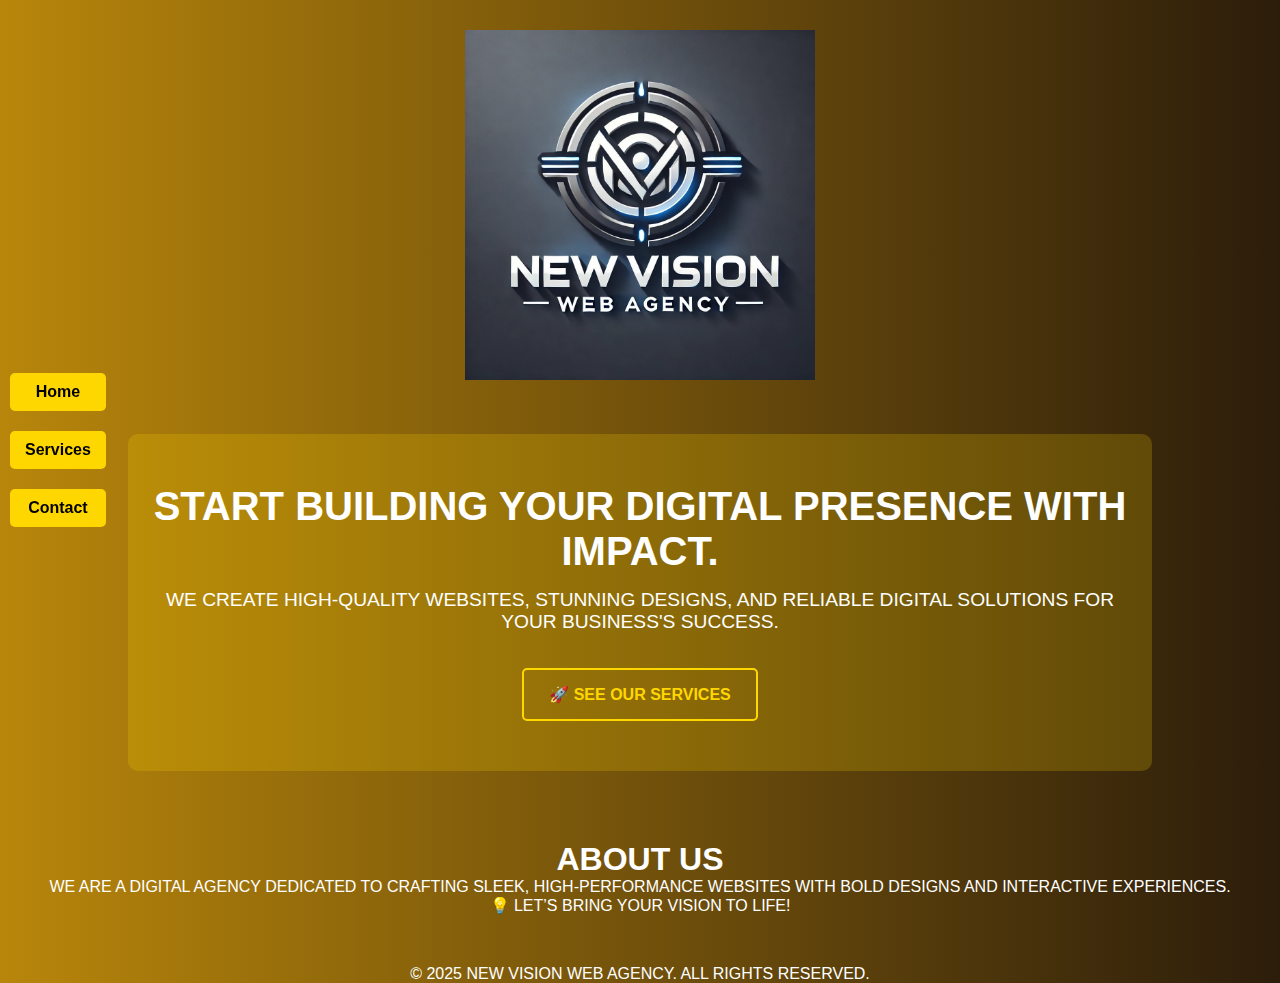
<file: index.html>
<!DOCTYPE html>
<html lang="en">
<head>
    <meta charset="UTF-8">
    <meta name="viewport" content="width=device-width, initial-scale=1.0">
    <title>New Vision Web Agency</title>
    <link rel="stylesheet" href="styles.css">
</head>
<body>
    <div class="side-buttons">
        <a href="index.html" class="side-btn">Home</a>
        <a href="services.html" class="side-btn">Services</a>
        <a href="contact.html" class="side-btn">Contact</a>
    </div>

    <header>
        <img src="logo.png" alt="New Vision Web Agency Logo" class="logo">
    </header>

    <section class="intro">
        <h1>START BUILDING YOUR DIGITAL PRESENCE WITH IMPACT.</h1>
        <p>WE CREATE HIGH-QUALITY WEBSITES, STUNNING DESIGNS, AND RELIABLE DIGITAL SOLUTIONS FOR YOUR BUSINESS'S SUCCESS.</p>
        <a href="services.html" class="cta-button">🚀 SEE OUR SERVICES</a>
    </section>

    <section class="about">
        <h2>ABOUT US</h2>
        <p>WE ARE A DIGITAL AGENCY DEDICATED TO CRAFTING SLEEK, HIGH-PERFORMANCE WEBSITES WITH BOLD DESIGNS AND INTERACTIVE EXPERIENCES.</p>
        <p>💡 LET’S BRING YOUR VISION TO LIFE!</p>
    </section>

    <script src="script.js"></script>

    <!-- Footer -->
    <footer>
        <p>© 2025 NEW VISION WEB AGENCY. ALL RIGHTS RESERVED.</p>
    </footer>

</body>
</html>
</file>
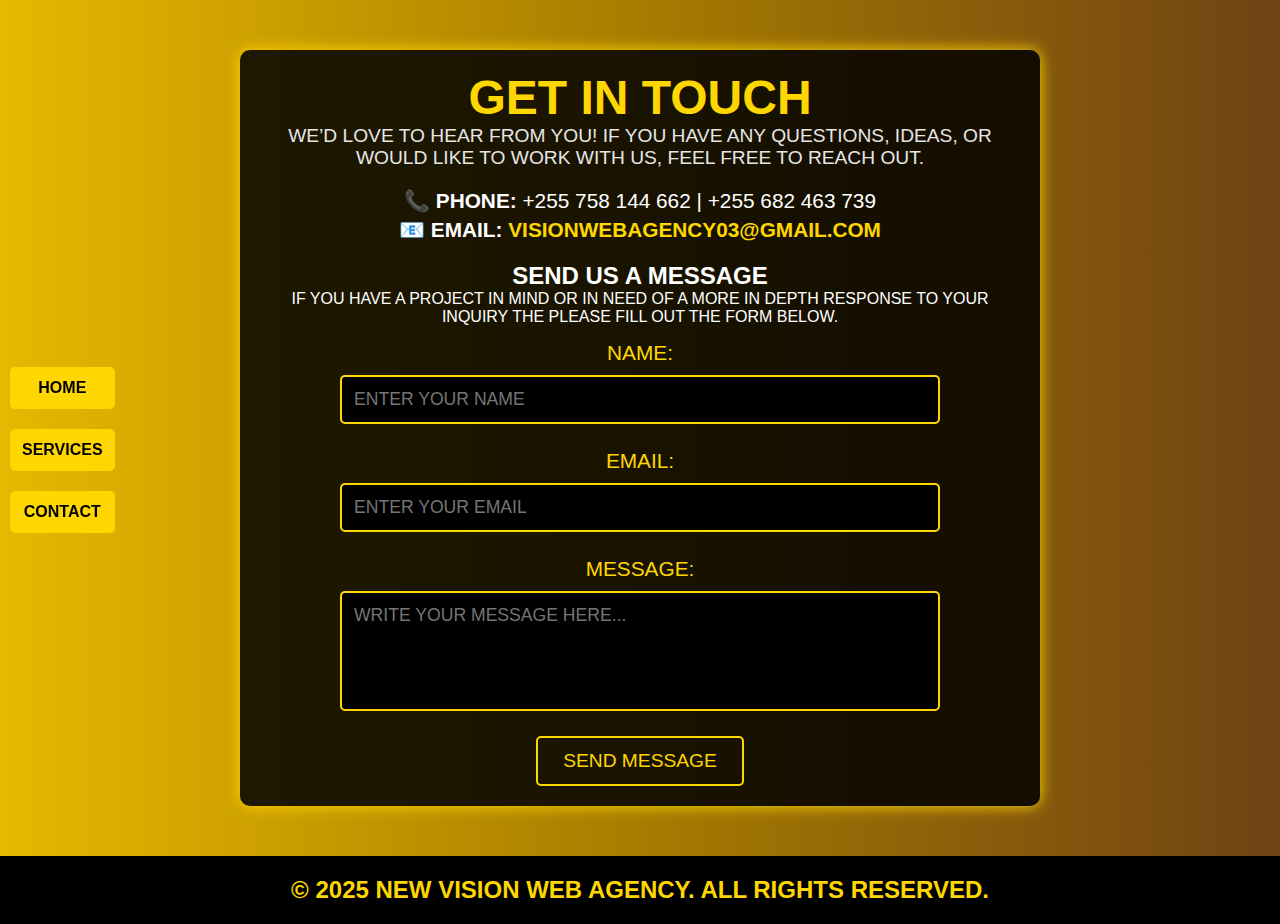
<file: contact.html>
<!DOCTYPE html>
<html lang="en">
<head>
    <meta charset="UTF-8">
    <meta name="viewport" content="width=device-width, initial-scale=1.0">
    <title>CONTACT - NEW VISION WEB AGENCY</title>
    <link rel="stylesheet" href="styles.css">
</head>
<body class="contact-page">

    <!-- Side Navigation Buttons -->
    <div class="side-buttons">
        <a href="index.html" class="btn">HOME</a>
        <a href="services.html" class="btn">SERVICES</a>
        <a href="contact.html" class="btn active">CONTACT</a>
    </div>

    <!-- Contact Section -->
    <div class="contact-container">
        <h1 class="contact-title">GET IN TOUCH</h1>
        <p class="contact-description">
            WE’D LOVE TO HEAR FROM YOU! IF YOU HAVE ANY QUESTIONS, IDEAS, OR WOULD LIKE TO WORK WITH US, FEEL FREE TO REACH OUT.
        </p>

        <div class="contact-info">
            <p><strong>📞 PHONE:</strong> +255 758 144 662 | +255 682 463 739</p>
            <p><strong>📧 EMAIL:</strong> <a href="mailto:visionwebagency03@gmail.com">VISIONWEBAGENCY03@GMAIL.COM</a></p>
        </div>

        <h2 class="form-title">SEND US A MESSAGE</h2>
        <p class="form-description">IF YOU HAVE A PROJECT IN MIND OR IN NEED OF A MORE IN DEPTH RESPONSE TO YOUR INQUIRY THE PLEASE FILL OUT THE FORM BELOW.</p>

        <form action="https://formspree.io/f/mrbeaqvk" method="POST" class="contact-form">
            <label for="name">NAME:</label>
            <input type="text" id="name" name="name" placeholder="ENTER YOUR NAME" required>

            <label for="email">EMAIL:</label>
            <input type="email" id="email" name="email" placeholder="ENTER YOUR EMAIL" required>

            <label for="message">MESSAGE:</label>
            <textarea id="message" name="message" placeholder="WRITE YOUR MESSAGE HERE..." required></textarea>

            <button type="submit" class="send-btn">SEND MESSAGE</button>
        </form>
    </div>

    <!-- Footer -->
    <footer class="footer">
        © 2025 NEW VISION WEB AGENCY. ALL RIGHTS RESERVED.
    </footer>

    <script src="script.js"></script>
</body>
</html>
</file>
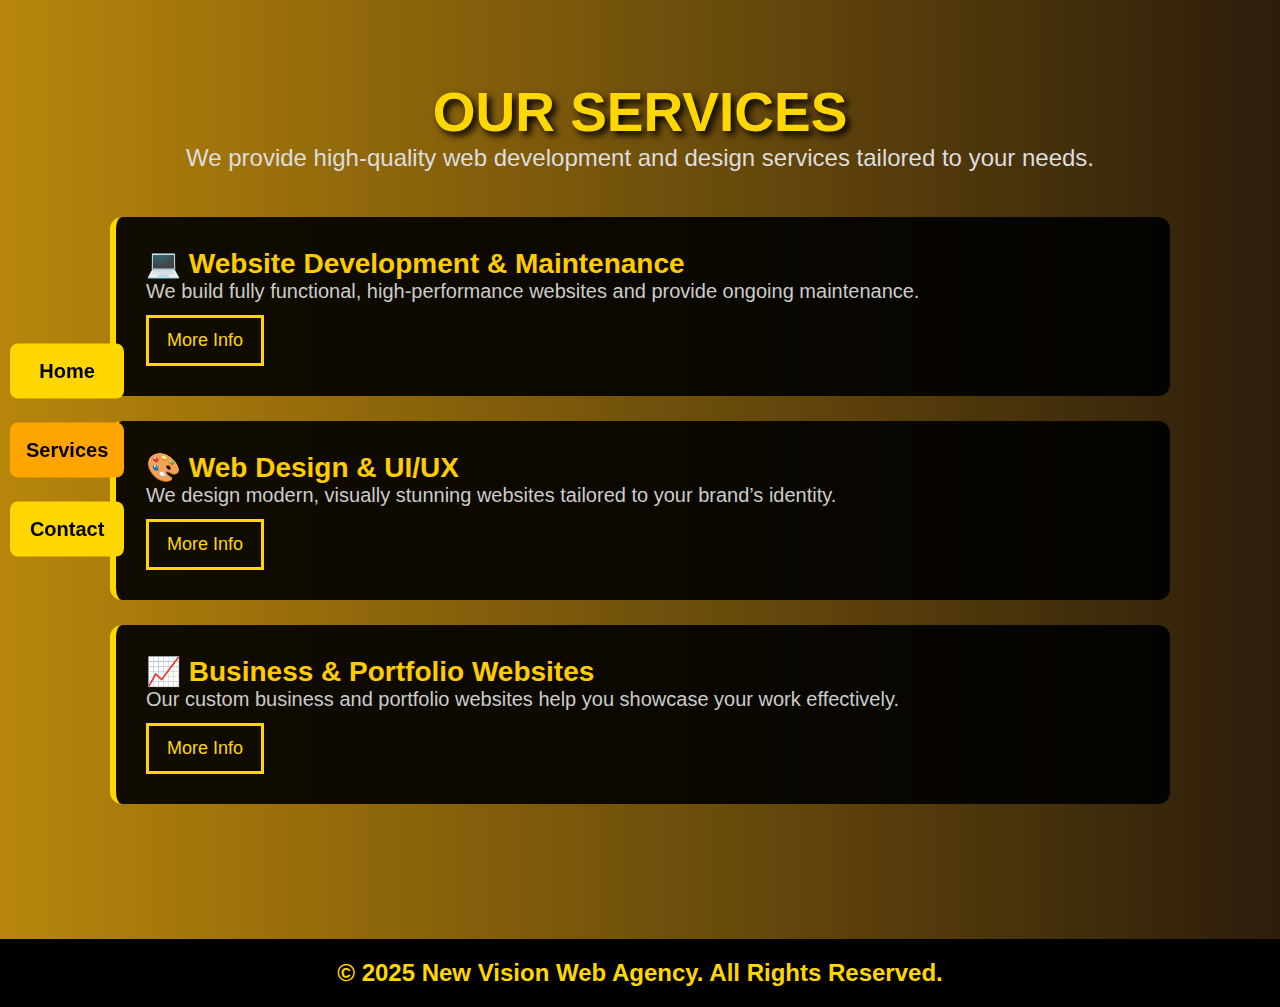
<file: services.html>
<!DOCTYPE html>
<html lang="en">
<head>
    <meta charset="UTF-8">
    <meta name="viewport" content="width=device-width, initial-scale=1.0">
    <title>Our Services - New Vision Web Agency</title>
    <link rel="stylesheet" href="styles.css">
    <script defer src="script.js"></script>
</head>
<body>

    <!-- Sidebar Navigation -->
    <div class="sidebar">
        <button onclick="navigateTo('index.html')">Home</button>
        <button onclick="navigateTo('services.html')" class="active">Services</button>
        <button onclick="navigateTo('contact.html')">Contact</button>
    </div>

    <!-- Services Section -->
    <section class="services-container">
        <h1 class="services-header">OUR SERVICES</h1>
        <p class="services-subtext">We provide high-quality web development and design services tailored to your needs.</p>

        <div class="service-card" onclick="toggleDropdown('dev-info')">
            <h2>💻 Website Development & Maintenance</h2>
            <p>We build fully functional, high-performance websites and provide ongoing maintenance.</p>
            <button class="more-info-btn">More Info</button>
            <div class="dropdown-content" id="dev-info">
                <p>✔ Our team ensures your website runs smoothly with updates, security patches, and technical support.</p>
                <p>✔ We optimize website speed, fix bugs, and ensure all features remain up-to-date.</p>
                <p>✔ We also provide emergency support in case of critical issues.</p>
            </div>
        </div>

        <div class="service-card" onclick="toggleDropdown('design-info')">
            <h2>🎨 Web Design & UI/UX</h2>
            <p>We design modern, visually stunning websites tailored to your brand’s identity.</p>
            <button class="more-info-btn">More Info</button>
            <div class="dropdown-content" id="design-info">
                <p>✔ Our web design services focus on creating intuitive, user-friendly interfaces with beautiful aesthetics.</p>
                <p>✔ We create custom layouts, engaging animations, and seamless mobile responsiveness.</p>
                <p>✔ Our UI/UX approach ensures a smooth and professional user experience.</p>
            </div>
        </div>

        <div class="service-card" onclick="toggleDropdown('portfolio-info')">
            <h2>📈 Business & Portfolio Websites</h2>
            <p>Our custom business and portfolio websites help you showcase your work effectively.</p>
            <button class="more-info-btn">More Info</button>
            <div class="dropdown-content" id="portfolio-info">
                <p>✔ We create professional business websites with clear branding and a strong online presence.</p>
                <p>✔ Portfolio websites allow professionals to highlight their work, showcase testimonials, and enhance credibility.</p>
                <p>✔ Secure and optimized for search engines (SEO) to increase visibility.</p>
            </div>
        </div>

    </section>

    <!-- Footer -->
    <footer class="footer">
        © 2025 New Vision Web Agency. All Rights Reserved.
    </footer>

</body>
</html>
</file>
<file: styles.css>
/* General Reset */
* {
    margin: 0;
    padding: 0;
    box-sizing: border-box;
    font-family: 'Poppins', sans-serif;
}

/* Gold and Black Background */
body {
    background: linear-gradient(to right, #1a1a1a, #d4af37);
    color: white;
    text-align: center;
    overflow-x: hidden;
}

/* Side Buttons */
.side-buttons {
    position: fixed;
    left: 10px;
    top: 50%;
    transform: translateY(-50%);
    display: flex;
    flex-direction: column;
}

.side-btn {
    background: gold;
    color: black;
    padding: 10px 15px;
    margin: 10px 0;
    text-decoration: none;
    font-weight: bold;
    border-radius: 5px;
    transition: all 0.3s ease;
}

.side-btn:hover {
    background: black;
    color: gold;
}

/* Logo */
header {
    padding: 30px 0;
}

.logo {
    width: 350px; /* Increased logo size */
    animation: fadeIn 2s ease-in-out;
}

/* Intro Section */
.intro {
    background: rgba(255, 215, 0, 0.2);
    padding: 50px 20px;
    margin: 20px auto;
    border-radius: 10px;
    width: 80%;
}

.intro h1 {
    font-size: 2.5rem;
    font-weight: bold;
}

.intro p {
    font-size: 1.2rem;
    margin: 15px 0;
}

/* Transparent CTA Button */
.cta-button {
    background: transparent;
    color: gold;
    padding: 15px 25px;
    font-weight: bold;
    border: 2px solid gold;
    border-radius: 5px;
    text-decoration: none;
    display: inline-block;
    margin-top: 20px;
    transition: all 0.3s ease-in-out;
}

.cta-button:hover {
    background: gold;
    color: black;
}

/* About Section */
.about {
    padding: 50px 20px;
}

.about h2 {
    font-size: 2rem;
}

/* Animations */
@keyframes fadeIn {
    from { opacity: 0; transform: scale(0.9); }
    to { opacity: 1; transform: scale(1); }
}





/* General Styles */
body {
    font-family: Arial, sans-serif;
    margin: 0;
    padding: 0;
    background: linear-gradient(to right, #b8860b, #2c1d0b);
    color: white;
    text-align: center;
}

/* Sidebar Navigation */
.sidebar {
    position: fixed;
    left: 10px;
    top: 50%;
    transform: translateY(-50%);
    display: flex;
    flex-direction: column;
}

.sidebar button {
    background: #ffd700;
    color: black;
    border: none;
    padding: 16px;
    margin: 12px 0;
    font-size: 20px;
    font-weight: bold;
    cursor: pointer;
    border-radius: 8px;
    transition: 0.3s;
}

.sidebar button:hover {
    background: #ffcc00;
}

.sidebar .active {
    background: #ffa500;
}

/* Services Section */
.services-container {
    padding: 80px 20px;
    max-width: 1100px;
    margin: auto;
}

.services-header {
    font-size: 55px;
    font-weight: bold;
    color: #ffd700;
    text-shadow: 4px 4px 7px black;
    animation: fadeIn 1.5s ease-in-out;
}

.services-subtext {
    font-size: 24px;
    color: #ddd;
    margin-bottom: 45px;
    animation: fadeIn 1.5s ease-in-out;
}

/* Service Cards */
.service-card {
    background: rgba(0, 0, 0, 0.9);
    border-radius: 12px;
    padding: 30px;
    margin: 25px 0;
    text-align: left;
    cursor: pointer;
    transition: transform 0.3s ease-in-out;
    border-left: 6px solid #ffd700;
    animation: slideUp 1s ease-in-out;
}

.service-card:hover {
    transform: scale(1.05);
}

.service-card h2 {
    font-size: 28px;
    color: #ffcc00;
}

.service-card p {
    font-size: 20px;
    color: #ccc;
}

/* More Info Button */
.more-info-btn {
    background: transparent;
    color: #ffd700;
    border: 3px solid #ffd700;
    padding: 12px 18px;
    margin-top: 12px;
    font-size: 18px;
    cursor: pointer;
    transition: 0.3s ease-in-out;
}

.more-info-btn:hover {
    background: #ffd700;
    color: black;
}

/* Dropdown Content */
.dropdown-content {
    display: none;
    padding: 20px;
    background: rgba(255, 255, 255, 0.1);
    border-radius: 8px;
    margin-top: 12px;
    font-size: 22px;
    color: white;
    transition: max-height 0.5s ease-in-out, opacity 0.5s ease-in-out;
}

.dropdown-content p {
    color: white;
    font-size: 20px;
    margin: 12px 0;
}

/* Footer */
.footer {
    font-size: 24px;
    color: #ffcc00;
    margin-top: 50px;
    padding: 20px;
    text-align: center;
    background: rgba(0, 0, 0, 0.8);
}

/* Animations */
@keyframes fadeIn {
    from { opacity: 0; transform: translateY(-20px); }
    to { opacity: 1; transform: translateY(0); }
}

@keyframes slideUp {
    from { opacity: 0; transform: translateY(30px); }
    to { opacity: 1; transform: translateY(0); }
}






/* Contact Page Background */
.contact-page {
    background: linear-gradient(to right, #E6B800, #A67C00, #704214);
    color: white;
    font-family: Arial, sans-serif;
    text-align: center;
    animation: fadeInBackground 1.5s ease-in-out;
}

/* Side Buttons */
.side-buttons {
    position: fixed;
    left: 10px;
    top: 50%;
    transform: translateY(-50%);
    z-index: 1000;
}

.side-buttons .btn {
    display: block;
    padding: 12px;
    margin: 10px 0;
    background: #FFD700;
    color: black;
    text-decoration: none;
    font-weight: bold;
    border-radius: 5px;
    transition: background 0.3s ease-in-out, transform 0.3s ease-in-out;
}

.side-buttons .btn:hover {
    background: #FFAA00;
    transform: scale(1.1);
}

/* Contact Container */
.contact-container {
    width: 80%;
    max-width: 800px;
    margin: 50px auto;
    padding: 20px;
    background: rgba(0, 0, 0, 0.85);
    border-radius: 10px;
    box-shadow: 0px 0px 15px gold;
    animation: slideUp 1.5s ease-in-out;
}

/* Titles */
.contact-title {
    font-size: 3rem;
    font-weight: bold;
    color: #FFD700;
    animation: fadeIn 1.2s ease-in-out;
}

.contact-description {
    font-size: 1.2rem;
    color: #E6E6E6;
    margin-bottom: 20px;
    animation: fadeInText 1.5s ease-in-out;
}

/* Contact Info */
.contact-info {
    margin-bottom: 20px;
    animation: fadeInText 1.5s ease-in-out;
}

.contact-info p {
    font-size: 1.3rem;
    margin: 5px 0;
}

.contact-info a {
    color: #FFD700;
    font-weight: bold;
    text-decoration: none;
    transition: color 0.3s ease-in-out;
}

.contact-info a:hover {
    color: #FFA500;
}

/* Contact Form */
.contact-form {
    display: flex;
    flex-direction: column;
    align-items: center;
    animation: slideUp 1.2s ease-in-out;
}

.contact-form label {
    font-size: 1.3rem;
    color: #FFD700;
    margin-top: 15px;
    transition: transform 0.3s ease-in-out;
}

/* Input Fields */
.contact-form input,
.contact-form textarea {
    width: 90%;
    max-width: 600px;
    padding: 12px;
    margin: 10px 0;
    border: 2px solid #FFD700;
    background: black;
    color: white;
    font-size: 1.1rem;
    border-radius: 5px;
    transition: transform 0.3s ease-in-out, border 0.3s ease-in-out;
}

/* Input Focus Effect */
.contact-form input:focus,
.contact-form textarea:focus {
    border: 2px solid #FFA500;
    transform: scale(1.05);
}

/* Textarea */
.contact-form textarea {
    height: 120px;
    resize: none;
}

/* Send Button */
.send-btn {
    background: transparent;
    color: #FFD700;
    font-size: 1.2rem;
    padding: 12px 25px;
    border: 2px solid #FFD700;
    border-radius: 5px;
    cursor: pointer;
    margin-top: 15px;
    transition: background 0.4s ease-in-out, transform 0.3s ease-in-out, box-shadow 0.4s ease-in-out;
}

/* Hover Animation */
.send-btn:hover {
    background: #FFD700;
    color: black;
    transform: scale(1.1);
    box-shadow: 0px 0px 15px gold;
}

/* Footer */
.footer {
    margin-top: 30px;
    font-size: 1.5rem;
    font-weight: bold;
    padding: 20px;
    background: black;
    color: #FFD700;
    text-align: center;
    animation: slideUp 1.2s ease-in-out;
}

/* Animations */
@keyframes fadeInBackground {
    from {
        opacity: 0;
    }
    to {
        opacity: 1;
    }
}

@keyframes fadeIn {
    from {
        opacity: 0;
        transform: translateY(-20px);
    }
    to {
        opacity: 1;
        transform: translateY(0);
    }
}

@keyframes fadeInText {
    from {
        opacity: 0;
        transform: translateX(-20px);
    }
    to {
        opacity: 1;
        transform: translateX(0);
    }
}

@keyframes slideUp {
    from {
        opacity: 0;
        transform: translateY(30px);
    }
    to {
        opacity: 1;
        transform: translateY(0);
    }
}
</file>
